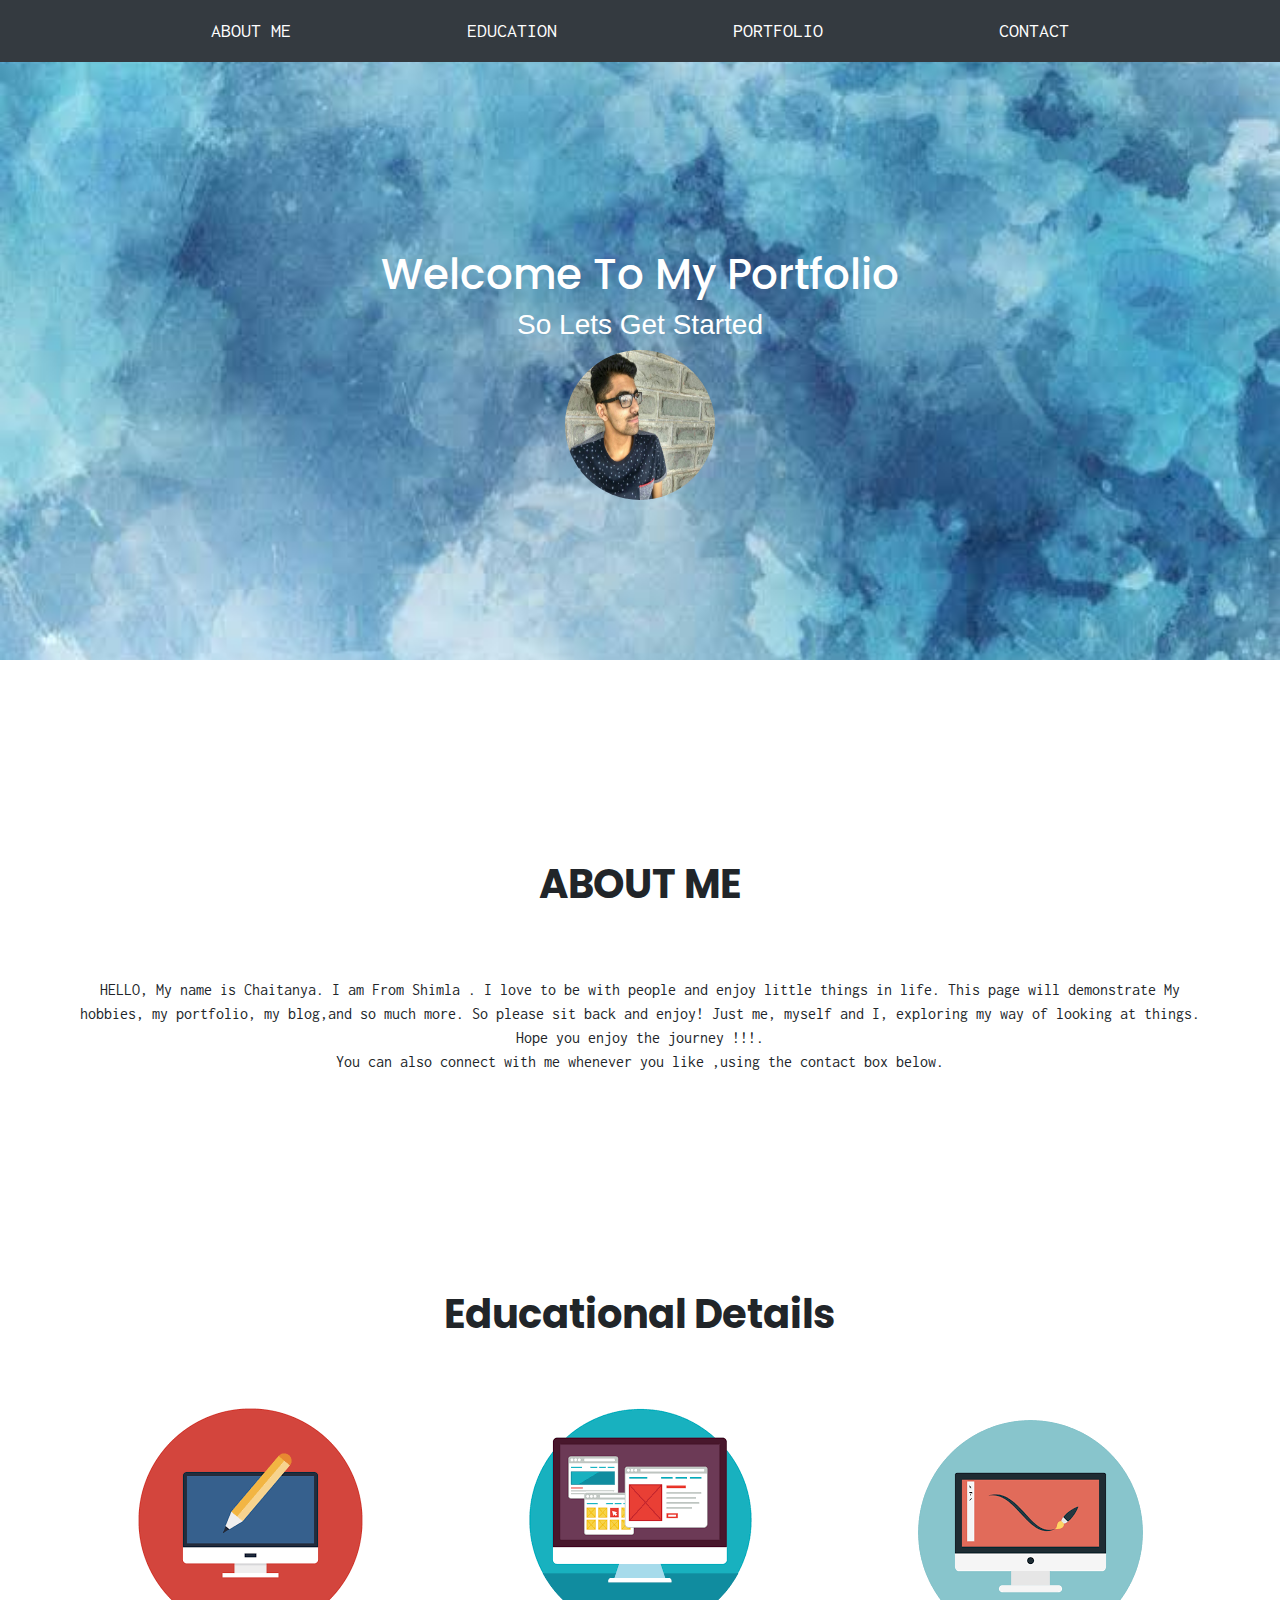
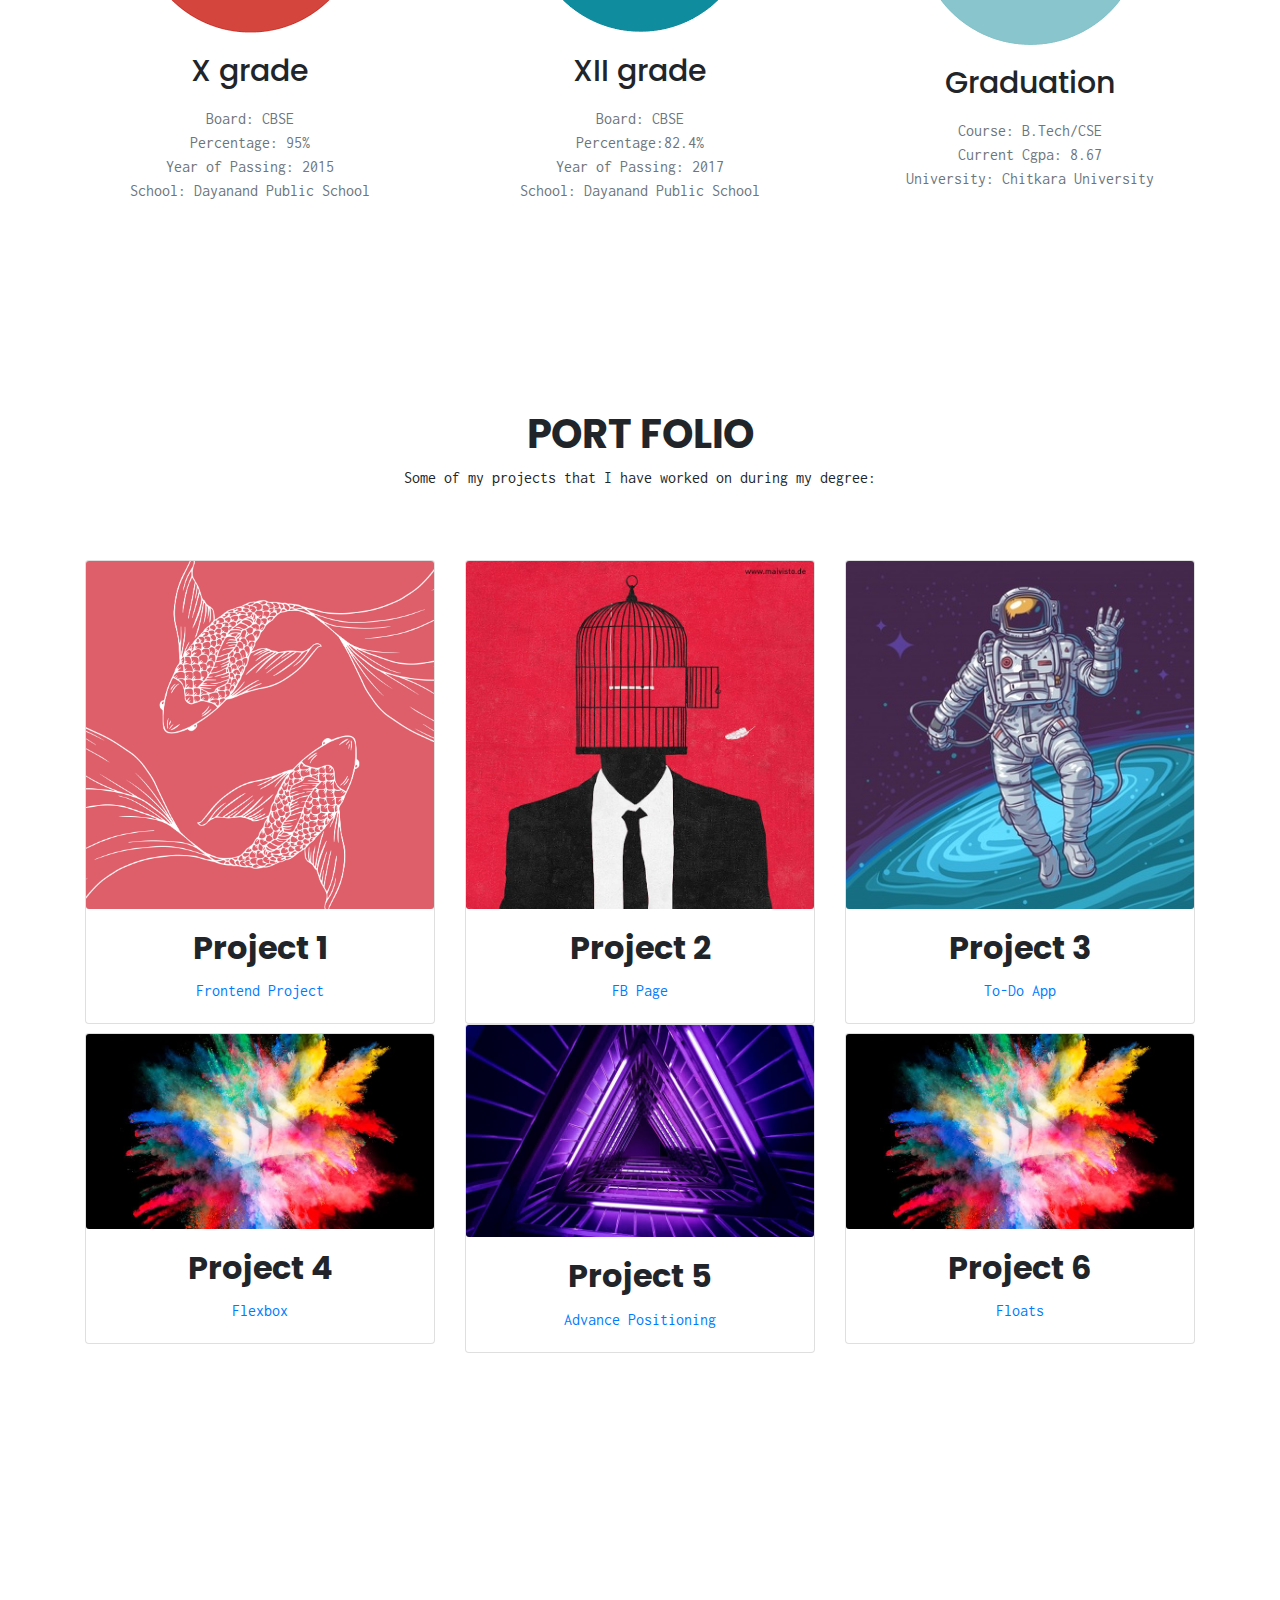
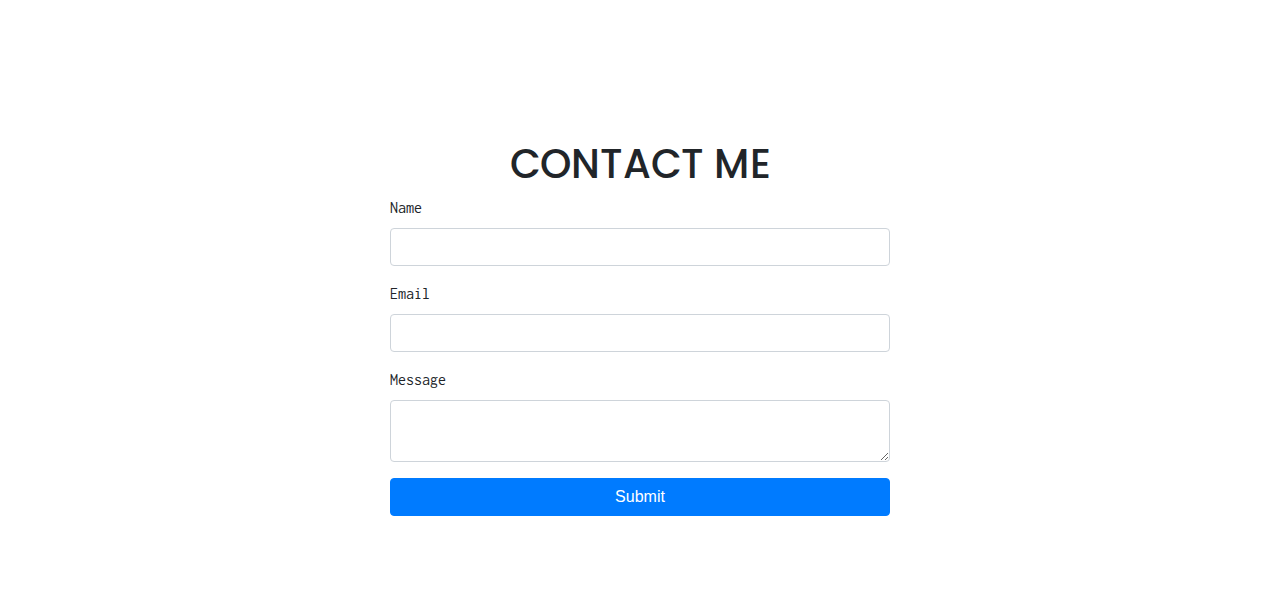
<file: index.html>
﻿<html>
    <!DOCTYPE HTML>
    <html>
    <!-- Latest compiled and minified CSS -->
<link rel="stylesheet" href="https://maxcdn.bootstrapcdn.com/bootstrap/4.3.1/css/bootstrap.min.css">

<!-- jQuery library -->
<script src="https://ajax.googleapis.com/ajax/libs/jquery/3.4.1/jquery.min.js"></script>

<!-- Popper JS -->
<script src="https://cdnjs.cloudflare.com/ajax/libs/popper.js/1.14.7/umd/popper.min.js"></script>

<!-- Latest compiled JavaScript -->
<script src="https://maxcdn.bootstrapcdn.com/bootstrap/4.3.1/js/bootstrap.min.js"></script>
    <head> <meta name="viewport" content="width=device-width, initial-scale=1">
    <link rel="stylesheet" type="text/css" href="style.css">
    <link rel="stylesheet" href="https://cdnjs.cloudflare.com/ajax/libs/font-awesome/4.7.0/css/font-awesome.min.css">
    <link rel="stylesheet" href="https://fonts.googleapis.com/css?family=Poppins">
    <link href="https://fonts.googleapis.com/css?family=Inconsolata&display=swap" rel="stylesheet">
    <link href="https://fonts.googleapis.com/icon?family=Material+Icons"
          rel="stylesheet">
          <link href="https://fonts.googleapis.com/icon?family=Material+Icons">
    <link href="https://fonts.googleapis.com/css?family=Share+Tech+Mono&display=swap" rel="stylesheet">
    </head>
    <body>
<div class= "bgimg">
    <nav class= "navbar navbar-expand-md bg-dark navbar-dark  fixed-top ">
        <div class="container">
          <!--  <a href= "" class="navbar-brand text-warning font-weight-bold">
                Why You Should Hire me.
            </a> -->
            <button class="navbar-toggler" type="button" data-toggle="collapse"
            data-target="#collapsenavbar">
        <span class="navbar-toggle-icon"> <i class="fa fa-chevron-down" ></i> </span></button>
        <div class="collapse navbar-collapse text-center" id="collapsenavbar">
            <ul class="navbar-nav ml-auto mr-auto">
                <li class= "nav-item">
                    <a href="#about" class="nav-link  text-white"> ABOUT ME </a>
                </li>
               
                <li class= "nav-item">
                    <a href="#serv" class="nav-link text-white"> EDUCATION </a>
                </li>
                <li class= "nav-item">
                    <a href="#por" class="nav-link text-white"> PORTFOLIO </a>
                </li>
                <li class= "nav-item">
                    <a href="#con" class="nav-link text-white"> CONTACT </a>
                </li>
            </ul>
        </div>

        </div>
    </nav>
    <div class="container text-center text-white hearderset">
        <h2> Welcome To My Portfolio</h2>
        <h3>So Lets Get Started  </h3>
        <div class="imgsetting d-block m-auto" >
         <img src="q1.jpg" class="logo">
</div>
    </div>

    </div>
</div>    
<a name="about"></a> 
<section class="container aboutme text-center">   
<h1> ABOUT ME </h1>
    <p>   HELLO,
        My name is Chaitanya. I am From Shimla . I love to be with people and enjoy little things in life. This page will demonstrate My hobbies, 
        my portfolio, my blog,and so much more. So please sit back and enjoy!
        Just me, myself and I, exploring my way of looking at things. Hope you enjoy the journey !!!.<br>
You can also connect with me whenever you like ,using the contact box below. </p>
</section>
<a name="serv"></a> 
<section class="container services text-center"> 
    <h1> Educational Details</h1>
    <p></p>
    <div class="row rowsetting">
    <div class="col-lg-4 col-md-4 col-sm-4 col-10 d-block m-auto ">
        <div class="imgsetting d-block m-auto">
                <img src= "design.png" class="design"> </div>
                <h2>X grade  </h2>
           <p> Board: CBSE<br>
                  Percentage: 95% <br>
                 Year of Passing: 2015<br>
                 School: Dayanand Public School         
       
                  </p> 
                
        </div>
        <div class="col-lg-4 col-md-4 col-sm-4 col-10 d-block m-auto ">
                <div class="imgsetting d-block m-auto">
                        <img src= "market.png" class="market"> </div>
                        <h2> XII grade </h2>
                        <p>Board: CBSE<br>
                              Percentage:82.4%<br>
                              Year of Passing: 2017<br>
                              School: Dayanand Public School
</p>
                        
                </div>
                <div class="col-lg-4 col-md-4 col-sm-4 col-10 d-block m-auto ">
                        <div class="imgsetting d-block m-auto"><img src= "graphic.png" class="graphic"> </div>
                                <h2> Graduation </h2>
                                <p> Course: B.Tech/CSE<br>
                                       Current Cgpa: 8.67<br>
University: Chitkara University </p>
                                
                        </div>
</div>
</section>
<a name="por"></a> 
<section class="portfolio">
<div class="container text-center">
    <h1> PORT FOLIO</h1>
    <p> Some of my projects that I have worked on during my degree:</p>
    <div class="row">
            <div class="col-lg-4 col-md-4 col-sm-4 col-10 d-block m-auto ">
                <div class="card">
                    <img src= "img4.jpg" class="card-img img-fluid" >
                    <div class="card-body">
                        <h2 class="card-title"> Project 1</h2>
                        <p class="card-text">
                              <a href ="https://github.com/matru07/FrontEnd_Project-1.git"> Frontend Project</a>
                        </p>

                    </div>
                </div>
    </div>
    <div class="col-lg-4 col-md-4 col-sm-4 col-10 d-block m-auto ">
            <div class="card">
                <img src= "img5.jpg" class="card-img img-fluid" >
                <div class="card-body">
                    <h2 class="card-title"> Project 2</h2>
                    <p class="card-text">
                        <a href= "   https://github.com/matru07/facebook-page.git">FB Page</a>
                    </p>

                </div>
            </div>
</div>
<div class="col-lg-4 col-md-4 col-sm-4 col-10 d-block m-auto ">
        <div class="card">
            <img src= "img6.jpg" class="card-img img-fluid" >
            <div class="card-body">
                <h2 class="card-title"> Project 3</h2>
                <p class="card-text">
                       <a href=" https://github.com/matru07/to-do-app.git">To-Do App</a>
                </p>

            </div>
        </div>
</div>
<div class="col-lg-4 col-md-4 col-sm-4 col-10 d-block m-auto ">
        <div class="card">
            <img src= "images (2).jpg" class="card-img img-fluid" >
            <div class="card-body">
                <h2 class="card-title"> Project 4</h2>
                <p class="card-text">
                        <a href ="https://github.com/matru07/flexbox.git">Flexbox</a>
                </p>

            </div>
        </div>
</div>
<div class="col-lg-4 col-md-4 col-sm-4 col-10 d-block m-auto ">
        <div class="card">
            <img src= "images.jpg" class="card-img img-fluid" >
            <div class="card-body">
                <h2 class="card-title"> Project 5</h2>
                <p class="card-text">
                      <a href ="https://github.com/matru07/adv.-positioning.git">Advance Positioning</a>
                </p>

            </div>
        </div>
</div>
<div class="col-lg-4 col-md-4 col-sm-4 col-10 d-block m-auto ">
        <div class="card">
            <img src= "images (2).jpg" class="card-img img-fluid" >
            <div class="card-body">
                <h2 class="card-title"> Project 6</h2>
                <p class="card-text">
                   <a href="https://github.com/matru07/floats.git">Floats</a>
                </p>

            </div>
        </div>
</div>
</div>
</section>

<section>

        <div class="form-box">
<a name="con"></a> 
                <h1>CONTACT ME</h1>
          
                <form action="https://api.formbucket.com/f/c2K3QTQ" method="post">
                  <div class="form-group">
                    <label for="name">Name</label>
                    <input class="form-control" id="name" type="text" name="Name">
                  </div>
                  <div class="form-group">
                    <label for="email">Email</label>
                    <input class="form-control" id="email" type="email" name="Email">
                  </div>
                  <div class="form-group">
                    <label for="message">Message</label>
                    <textarea class="form-control" id="message" name="Message"></textarea>
                  </div>
                  <input class="btn btn-primary" type="submit" value="Submit" />
                  </div>
                </form>
              </div>
      </section>

 <!--   <nav class="navbar navbar-expand-lg navbar-light bg-light fixed-bottom" >
            
            <ul class="navbar-nav mr-auto ml-auto">
             
              <li class="nav-item2">
                <a class="nav-link" href="javascript:void(0)"><i class="fa fa-instagram fa-1x" ></i> </a>
              </li>
              <li class="nav-item2">
                <a class="nav-link" href="javascript:void(0)"><i class="fa fa-twitter fa-1x" ></i> </a>
              </li>
              <li class="nav-item2">
                    <a class="nav-link" href="javascript:void(0)"> <i class="fa fa-facebook-official fa-1x" ></i></a>
                  </li>
            </ul>
          </nav>  -->  

</body>
</html>
</file>
<file: style.css>
.bgimg{
    background-image:url("imx.jpg");
    background-size: 100% 100%;
     background-attachment: fixed;
     width: 100%;
     height: 660px;
}

.hearderset{
    padding-top: 250px;
    box-sizing: border-box;
}

.hearderset h2{
    font-size: 42px;
    font-family: "Poppins", sans-serif;


}
.hearderset h1{
    font-size: 82px;
    font-weight: bold; 
    font-family: "Poppins", sans-serif;

}
 
.aboutme{
    
    padding: 200px 0px 100px;
  
}

.aboutme h1{
    font-family: "Poppins", sans-serif;
    font-weight: bold;
}
.aboutme p{
    font-family:  'Inconsolata', monospace; 
    margin-top: 70px;
}
.services{
    padding: 100px 0px 60px;
    height: 700px;
}

.rowsetting{
 margin-top: 70px;
}

.services h1{
    font-family: "Poppins", sans-serif;
    font-weight: bold;
}
.services p{
    font-family:  'Inconsolata', monospace;
    
}

.rowsetting h2{
    margin-top: 20px;
    font-family: "Poppins", sans-serif;
    font-size: 30px;
}
.rowsetting p{
padding: 10px;
color : #6c757d;
font-family:  'Inconsolata', monospace;
}

.portfolio{
    height: 1100px;
    width: 100%;
  padding: 120px 0px 60px;
}
 
.portfolio h1, .card-title{
    font-family: "Poppins", sans-serif;
    font-weight: bold;
}

.portfolio p{
    font-family:  'Inconsolata', monospace;
}

.row{
    margin-top: 70px;
}



.form-box {
  width: 500px;
    margin: auto;
    padding: 350px 0px 60px;
    background: #ffffff;
   
    height: auto;
  }
  
  .form-box h1 {
    font-family: "Poppins", sans-serif;
    text-align: center;
  }
  
  input, textarea {
    width: 100%;

  }

  label{
    font-family:  'Inconsolata', monospace;
  }

 .nav-item{
     padding-right: 80px;
     padding-left: 80px;
     font-size: 20px;
     font-family:  'Inconsolata', monospace;
 }
 .logo{
 width:150px;
 height:150px;
 border:2;
     border-radius:50%;
    
 }

 /* //////////////////////////////////// */

 @media(max-width:655px) and (min-width:600){





 }
 @media(min-width: 700px) and (max-width: 991px){

  .hearderset h2{
        font-size: 30px;
        font-family: "Poppins", sans-serif;
    
    
    }
    .hearderset h1{
        font-size: 50px;
        font-weight: bold; 
        font-family: "Poppins", sans-serif;
    
    }
     
    .nav-item{
        padding-right: 40px;
        padding-left: 40px;
        font-size: 17px;
        font-family:  'Inconsolata', monospace;
    }
    .logo{
        width: 70;
         height:70;
     } 
     .form-box {
        width: 400px;
          margin: auto;
          padding: 200px 0px 60px;
          background: #ffffff;
         
          height: auto;
        }
  }





 @media(max-width: 600px){
    .hearderset h2{
        font-size: 22px;
        font-family: "Poppins", sans-serif;
    
    
    }
    .hearderset h1{
        font-size: 42px;
        font-weight: bold; 
        font-family: "Poppins", sans-serif;
    
    }

    .services{
        
        height: 1500px;
    }
    

.portfolio{
        height:3400px;
}
.form-box {
    width: 350px;
      margin: auto;
      padding: 350px 0px 60px;
      background: #ffffff;
     
      height: auto;
    }

    .logo{
        width:50;
         height:50;
     }


 }
</file>
